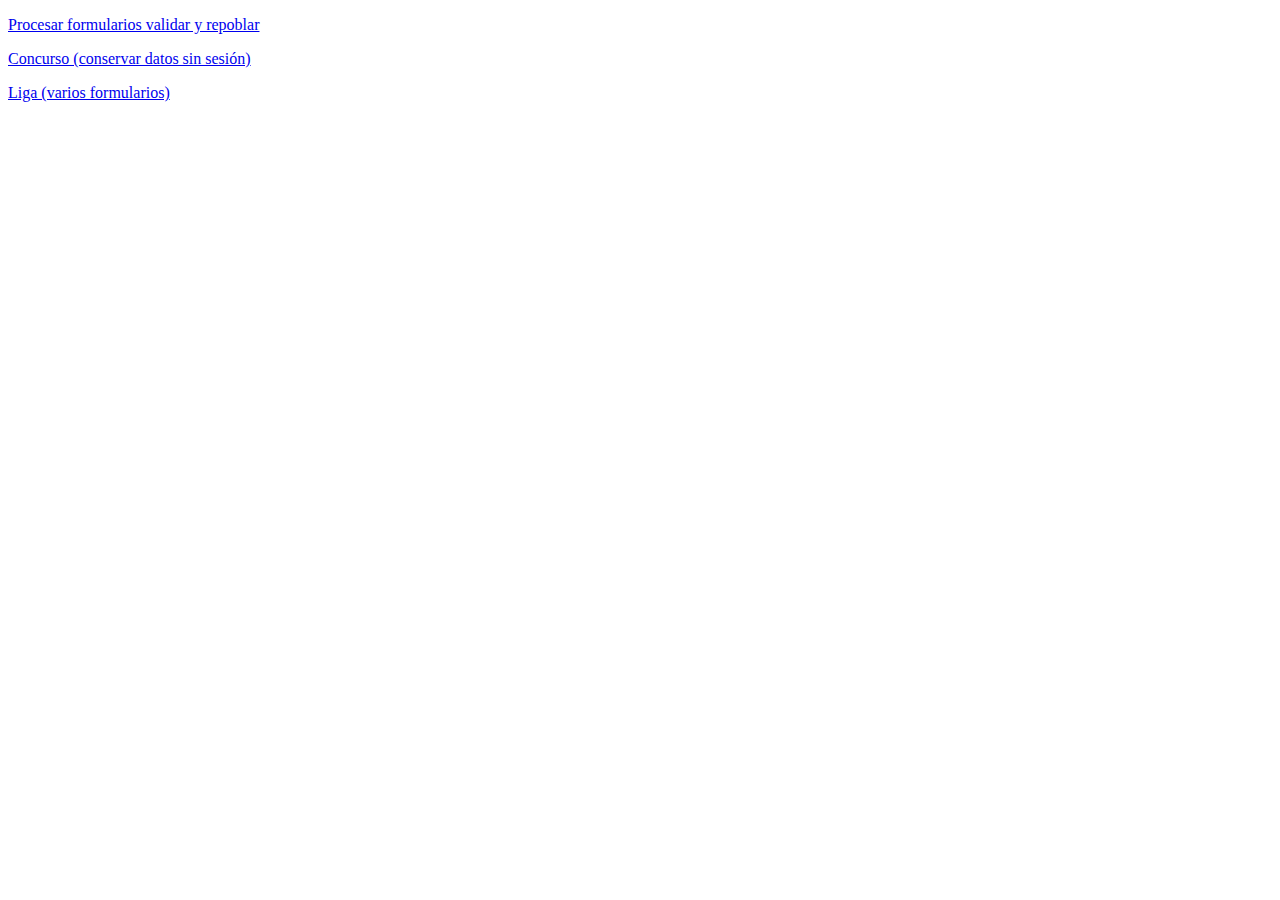
<file: 01PhP/PrimeraEva/ejemplos_profe/index.html>
<!DOCTYPE html>
<html lang="en">
<head>
    <meta charset="UTF-8">
    <meta name="viewport" content="width=a, initial-scale=1.0">
    <title>Document</title>
</head>
<body>
    <p><a href="libros.php">Procesar formularios validar y repoblar</a>
    <p><a href="concurso.php">Concurso (conservar datos sin sesión)</a>
    <p><a href="liga.php">Liga (varios formularios)</a></p>    
</body>
</html>
</file>
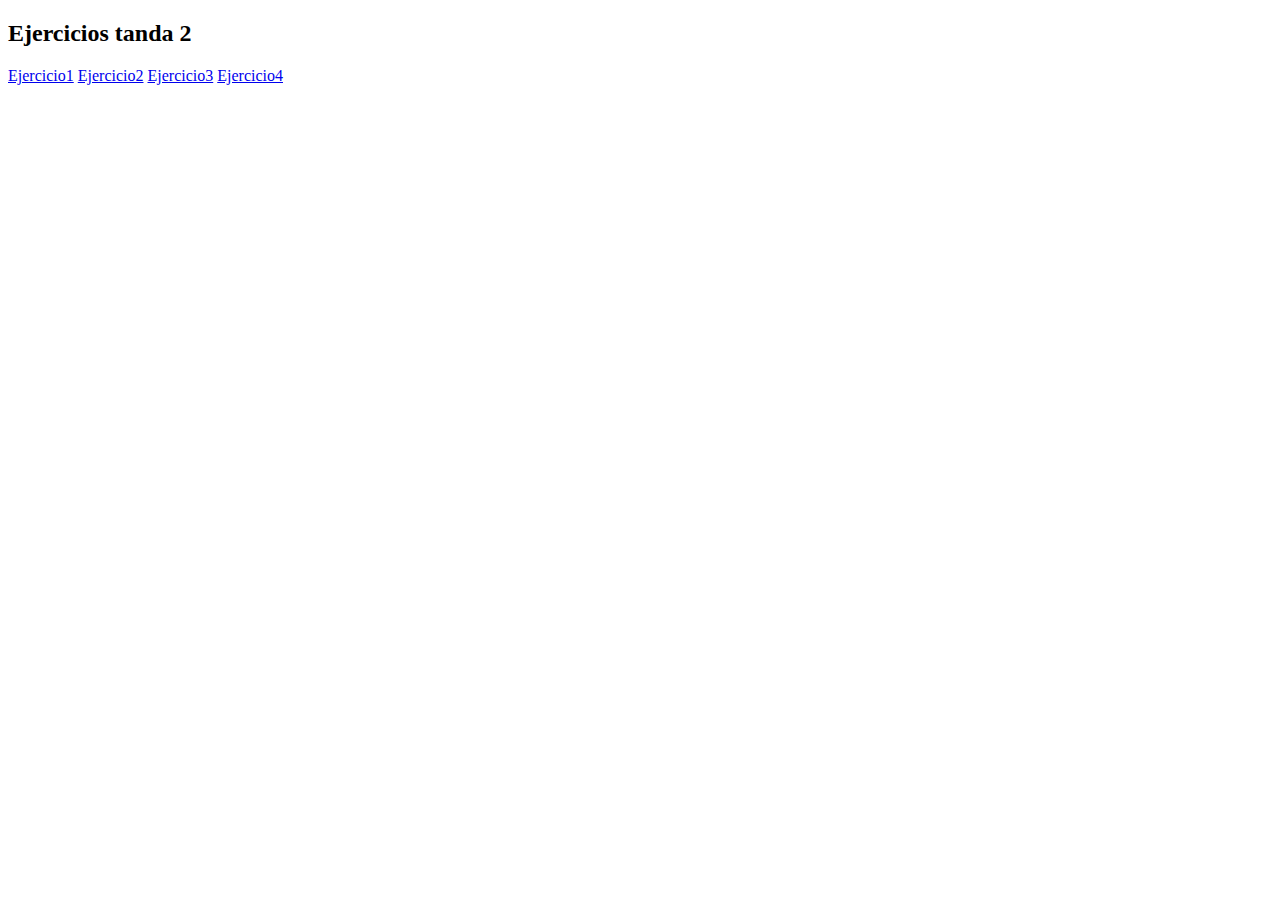
<file: 01PhP/PrimeraEva/Ejercicios2/index.html>
<!DOCTYPE html>
<html lang="en">
<head>
    <meta charset="UTF-8">
    <meta name="viewport" content="width=a, initial-scale=1.0">
    <title>Ejercicios tanda 2</title>
</head>
<body>
    <h2>Ejercicios tanda 2</h2>
    <a href="ejercicio1/ejercicio1.php">Ejercicio1</a>
    <a href="ejercicio2/entrada.php">Ejercicio2</a>
    <a href="ejercicio3/pedido.php">Ejercicio3</a>
    <a href="ejercicio4.php">Ejercicio4</a>    
</body>
</html>
</file>
